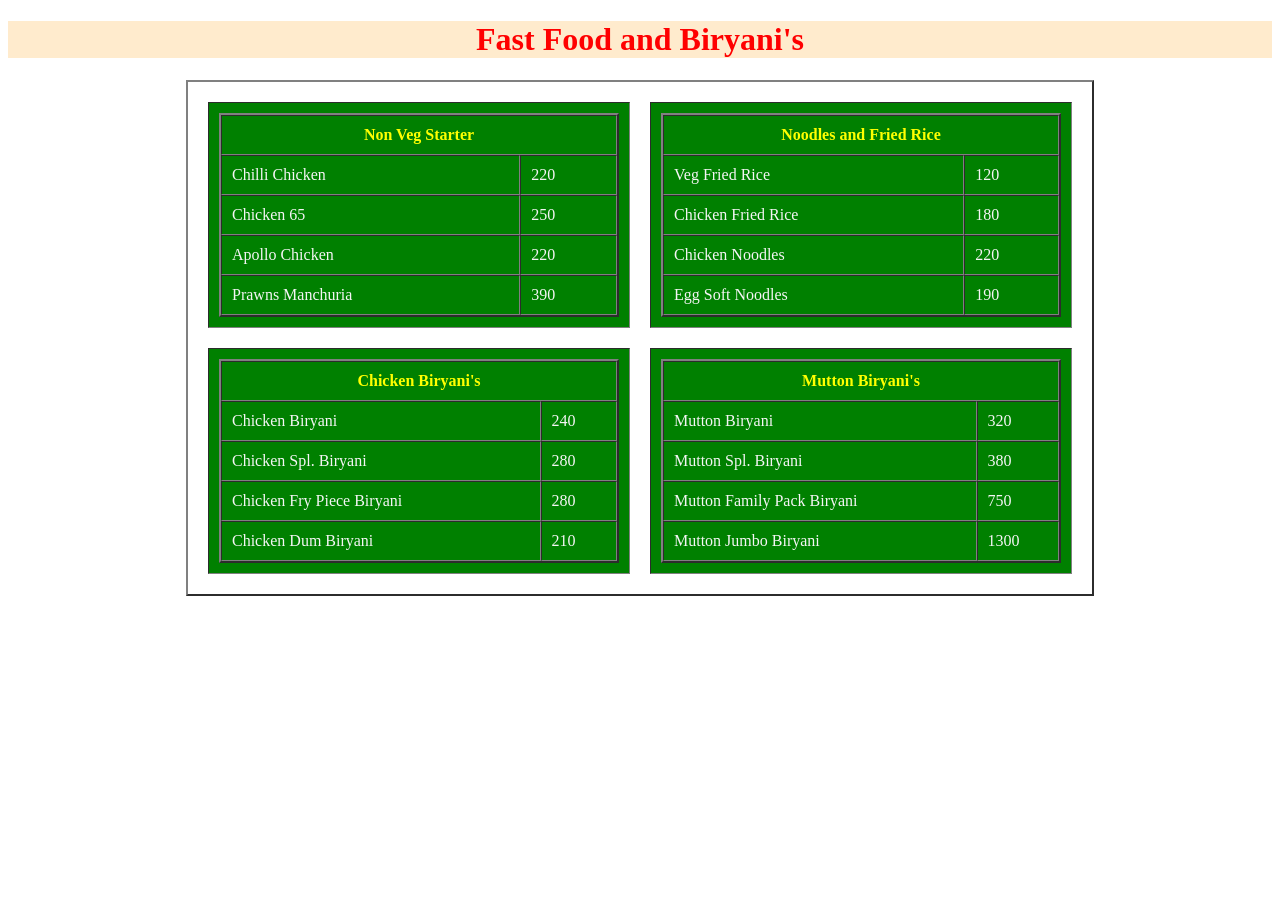
<file: menu card/index.html>
<!DOCTYPE html>
<html lang="en">
<head>
    <meta charset="UTF-8">
    <meta name="viewport" content="width=device-width, initial-scale=1.0">
    <title>Restaurant Menu</title>
    <style>
        tr{
            color: yellow; background-color: green;
        }
        td{
            color: whitesmoke;
        }
    </style>
</head>
<body>
    <center><h1 style="color: red; background-color: blanchedalmond;">Fast Food and Biryani's</h1>

<table border="2" cellspacing="20" cellpadding="10">

    <tr>
        <!-- Non Veg Starter -->
        <td>
            <table border="2" cellspacing="0" cellpadding="10" height="200" width="400">
                <tr>
                    <th colspan="2">Non Veg Starter</th>
                </tr>
                <tr>
                    <td>Chilli Chicken</td>
                    <td>220</td>
                </tr>
                <tr>
                    <td>Chicken 65</td>
                    <td>250</td>
                </tr>
                <tr>
                    <td>Apollo Chicken</td>
                    <td>220</td>
                </tr>
                <tr>
                    <td>Prawns Manchuria</td>
                    <td>390</td>
                </tr>
            </table>
        </td>

        <!-- Noodles and Fried Rice -->
        <td>
            <table border="2" cellspacing="0" cellpadding="10" height="200" width="400">
                <tr>
                    <th colspan="2">Noodles and Fried Rice</th>
                </tr>
                <tr>
                    <td>Veg Fried Rice</td>
                    <td>120</td>
                </tr>
                <tr>
                    <td>Chicken Fried Rice</td>
                    <td>180</td>
                </tr>
                <tr>
                    <td>Chicken Noodles</td>
                    <td>220</td>
                </tr>
                <tr>
                    <td>Egg Soft Noodles</td>
                    <td>190</td>
                </tr>
            </table>
        </td>
    </tr>

    <tr>
        <!-- Chicken Biryani -->
        <td>
            <table border="2" cellspacing="0" cellpadding="10" height="200" width="400">
                <tr>
                    <th colspan="2">Chicken Biryani's</th>
                </tr>
                <tr>
                    <td>Chicken Biryani</td>
                    <td>240</td>
                </tr>
                <tr>
                    <td>Chicken Spl. Biryani</td>
                    <td>280</td>
                </tr>
                <tr>
                    <td>Chicken Fry Piece Biryani</td>
                    <td>280</td>
                </tr>
                <tr>
                    <td>Chicken Dum Biryani</td>
                    <td>210</td>
                </tr>
            </table>
        </td>

        <!-- Mutton Biryani -->
        <td>
            <table border="2" cellspacing="0" cellpadding="10" height="200" width="400">
                <tr>
                    <th colspan="2">Mutton Biryani's</th>
                </tr>
                <tr>
                    <td>Mutton Biryani</td>
                    <td>320</td>
                </tr>
                <tr>
                    <td>Mutton Spl. Biryani</td>
                    <td>380</td>
                </tr>
                <tr>
                    <td>Mutton Family Pack Biryani</td>
                    <td>750</td>
                </tr>
                <tr>
                    <td>Mutton Jumbo Biryani</td>
                    <td>1300</td>
                </tr>
            </table>
        </td>
    </tr>

</table>
</center>

</body>
</file>
